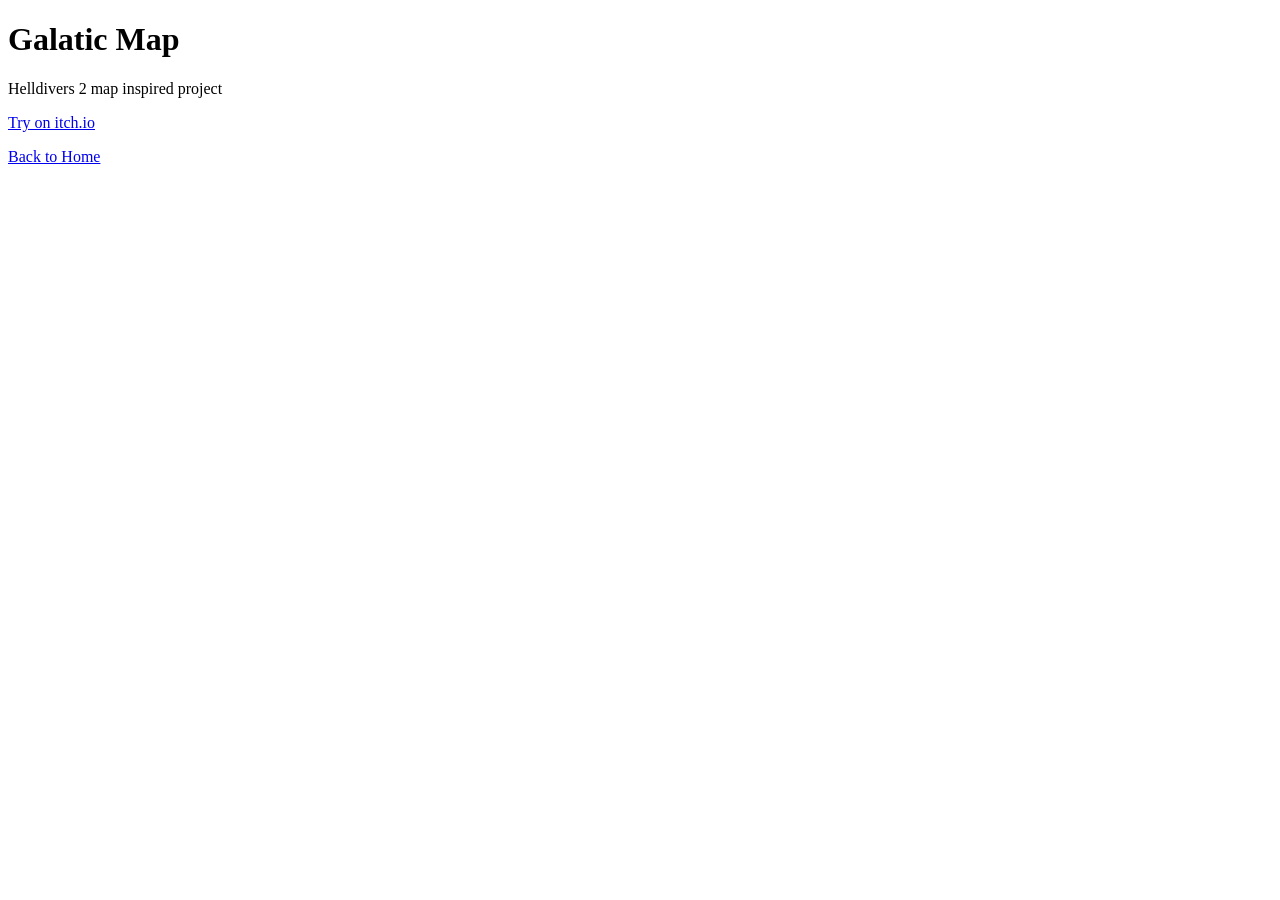
<file: GalaticMap.html>
<!DOCTYPE html>
<html>
<head>
    <title>Galatic Map</title>
</head>
<body>

<h1>Galatic Map</h1>

<p>Helldivers 2 map inspired project</p>

<p>
    <a href="https://mathenove.itch.io/console-rpg">
        Try on itch.io
    </a>
</p>

<p>
    <a href="index.html">
        Back to Home
    </a>
</p>

</body>
</html>
</file>
